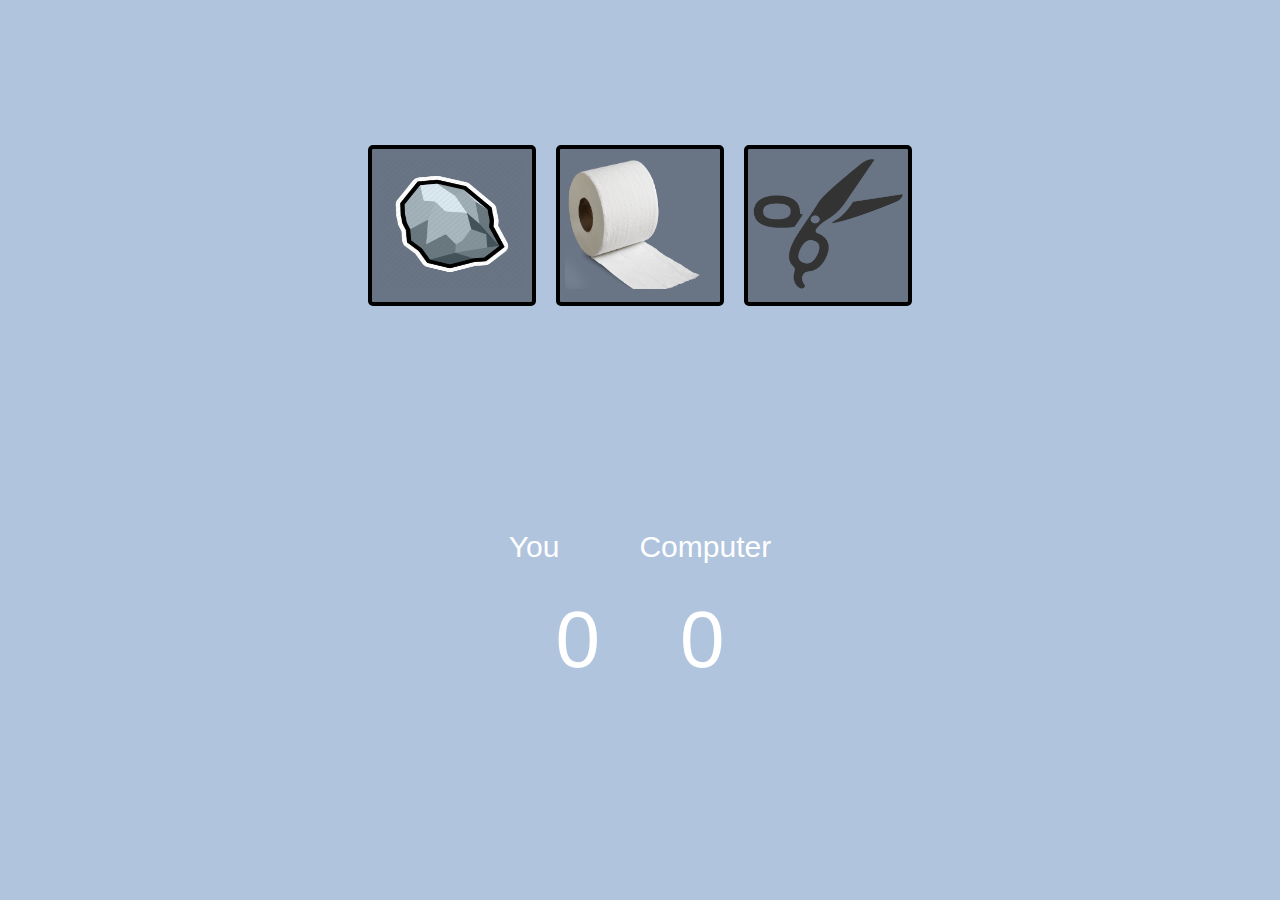
<file: index.html>
<!DOCTYPE html>
<html>
    <head>
        <meta charset="UTF-8">
        <title>Rock, paper, scissors game</title>
        <link rel="stylesheet" href="style.css">
    </head>
    <body>
        <div id="game-container">
            <div id="btn-container" class="buttons">
                <div id="rock" class="button">
                    <img src="rock.png" alt="rock" width="150rem" height="130rem"/>
                </div>
                <div id="paper" class="button">
                    <img src="paper.png" alt="paper" width="150rem" height="130rem"/>
                </div>
                <div id="scissors" class="button">
                    <img src="scissors.png" alt="scissors" width="150rem" height="130rem"/>
                </div>
            </div>
            <div id="score-label">
                <p class="label">You</p>
                <p class="label">Computer</p>
            </div>
            <div id="score-container">
                <div id="player-score" class="score">0</div>
                <div id="computer-score" class="score">0</div>
            </div>
            <!--<div id="results-container"></div>-->
        </div>
        <script src="rock-paper-scissors.js"></script>
    </body>
</html>
</file>
<file: style.css>
html{
    font-size: 10px;
    background: lightsteelblue;
    background-size: cover;
}

body, html{
    margin: 0;
    padding: 0;
    font-family: sans-serif;
    color: white;
}

.buttons {
    display: flex;
    flex: 1;
    min-height: 50vh;
    align-items: center;
    justify-content: center;
}

.button{
    border: .4rem solid black;
    border-radius: .5rem;
    margin: 1rem;
    font-size: 1.5rem;
    padding: 1rem .5rem;
    text-align: center;
    background: rgba(0, 0, 0, 0.4);
    text-shadow: 0 0 .5rem black;
}

.button:hover{
    cursor: pointer;
    transform: scale(1.1);
    box-shadow: 0 0 20px 1px;
}

#score-label,
#score-container{
    text-align: center;
    font-family: sans-serif;
    display: flex;
    justify-content: center;
}

.score{
    font-size: 80px;
    padding: 0 40px;
    pointer-events: none;
}

.label{
    font-size: 30px;
    margin-top: 80px;
    padding: 0 40px;
    pointer-events: none;
}
</file>
